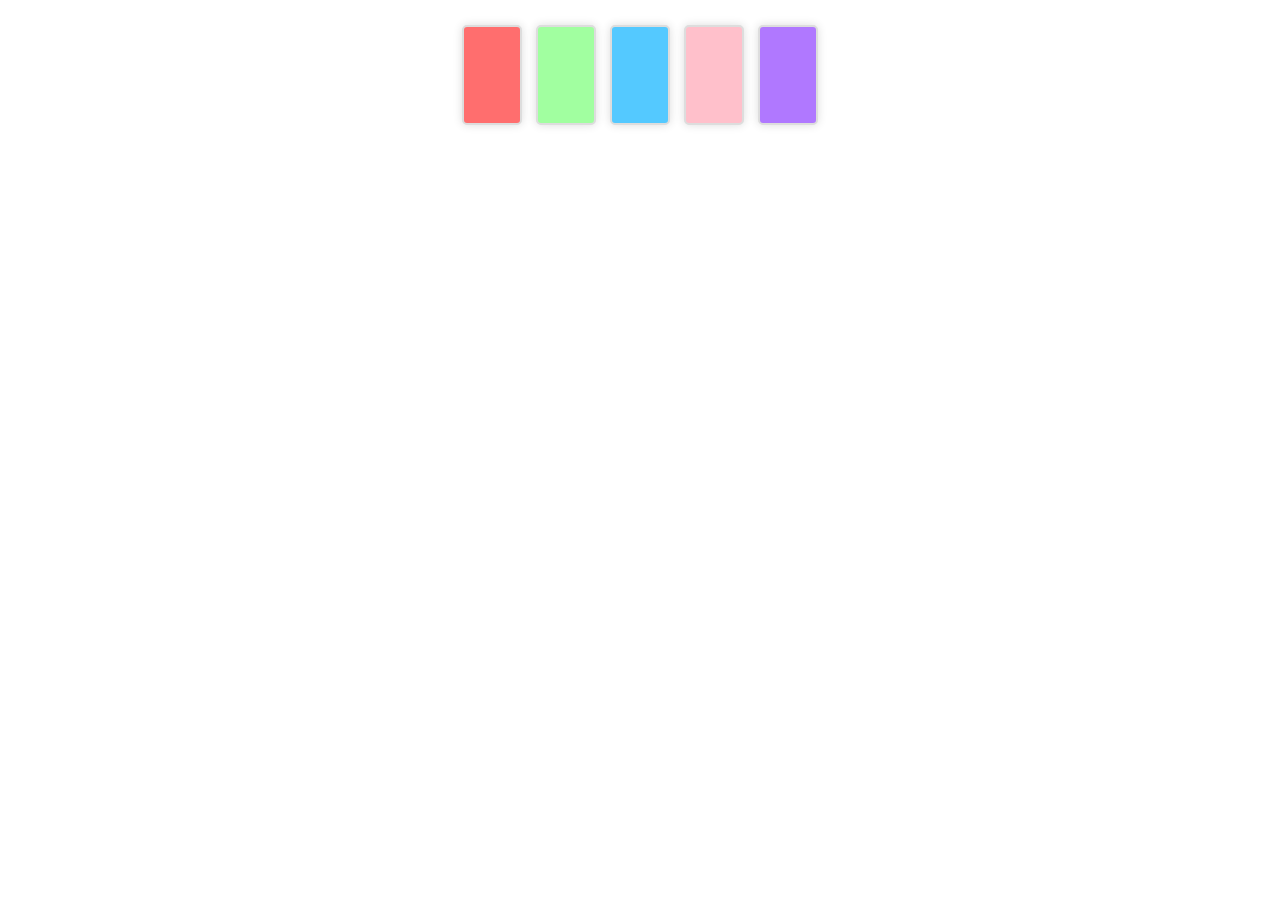
<file: JS_DOM_Project/index.html>
<!DOCTYPE html>
<html lang="en">
<head>
    <meta charset="UTF-8">
    <meta name="viewport" content="width=device-width, initial-scale=1.0">
    <meta name="author" content="Mahmudul Hasan">
    <link rel="stylesheet" href="style.css">
    <title>DOM Project</title>
</head>
<body id="body">
    <nav id="menu">
        <ul>
            <li class="red"></li>
            <li class="green"></li>
            <li class="blue"></li>
            <li class="pink"></li>
            <li class="purple"></li>
        </ul>
    </nav>
<!-- JavaScript  -->
    <script src="script.js"></script>
<!-- JavaScript  -->
</body>
</html>
</file>
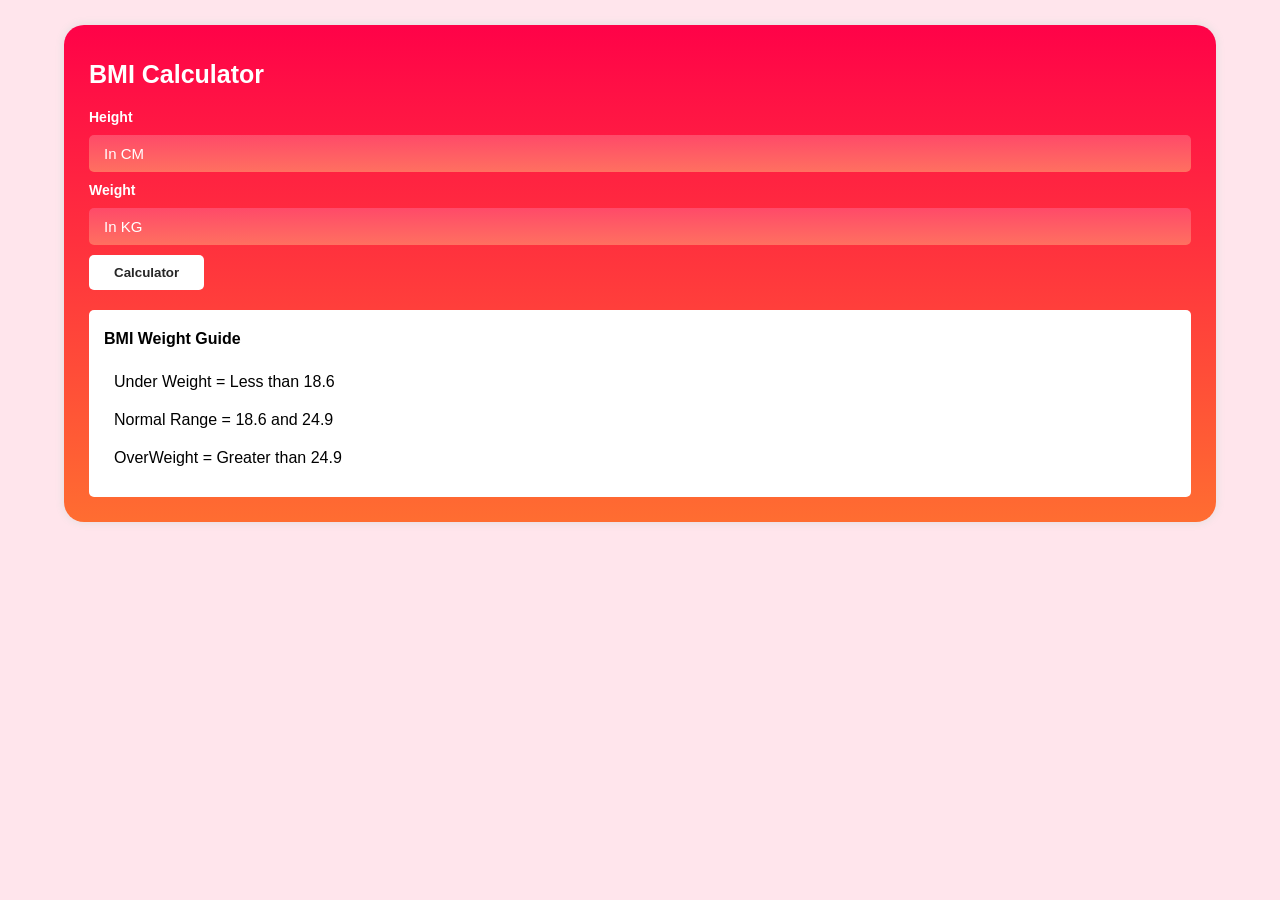
<file: JS_DOM_Project_BMI_Calculator/index.html>
<!DOCTYPE html>
<html lang="en">
<head>
    <meta charset="UTF-8">
    <meta name="viewport" content="width=device-width, initial-scale=1.0">
    <meta name="author" content="Mahmudul Hasan">
    <link rel="stylesheet" href="style.css">
    <title>BMI Calculator</title>
</head>
<body>
    <div id="main">
        <h1>BMI Calculator</h1>
        <form action="#" method="get" id="form">
            <label for="height">Height</label>
            <input id="height" type="number" placeholder="In CM">
            <label for="weight">Weight</label>
            <input id="weight" type="number" placeholder="In KG">
            <button id="button" type="button">Calculator</button>
        </form>
        <div class="result">
            <h4>Your BMI Score</h4>
            <h2 id="score">50.22</h2>
        </div>
        <div class="info">
            <h4>BMI Weight Guide</h4>
            <p class="pTag1">Under Weight = Less than 18.6</p>
            <p class="pTag2">Normal Range = 18.6 and 24.9</p>
            <p class="pTag3">OverWeight = Greater than 24.9</p>
        </div>
    </div>
<!-- JavaScript  -->
    <script src="script.js"></script>
<!-- JavaScript  -->
</body>
</html>
</file>
<file: JS_DOM_Project/style.css>
*,
*::after,
*::before {
    margin: 0%;
    padding: 0;
    list-style: none;
    box-sizing: border-box;
}

#menu ul {
    text-align: center;
    margin-top: 25px;
}

#menu li {
    display: inline-block;
    border: 2px solid #ddd;
    width: 60px;
    height: 100px;
    margin: 0 5px;
    border-radius: 5px;
    box-shadow: 0 0 10px #ddd;
    cursor: pointer;
}

#menu li.red {
    background: rgb(255, 110, 110);
}

#menu li.green {
    background: rgb(161, 255, 160);
}

#menu li.blue {
    background: rgb(84, 201, 255);
}

#menu li.pink {
    background: pink;
}

#menu li.purple {
    background: rgb(176, 120, 255);
}
</file>
<file: JS_DOM_Project_BMI_Calculator/style.css>
*,
*::after,
*::before {
    margin: 0%;
    padding: 0%;
    list-style: none;
    box-sizing: border-box;
}

body {
    background-color: #ffe5ec;
    font-family: 'Montserrat', sans-serif;
    font-weight: 300;
}

::placeholder {
    color: #fff;
    opacity: 1;
}

h1,
h2,
h3,
h4,
h5,
h6 {
    width: 600;
    margin: 0 0 15px;
}

p {
    padding: 10px;
    border-radius: 5px;
}

#main {
    background-image: linear-gradient(#ff0248, #ff6d31);
    width: 90%;
    padding: 35px 25px 25px;
    margin: 25px auto 0;
    border-radius: 20px;
    box-shadow: 0 0 10px #ddd;
}

#main h1 {
    color: #fff;
    font-size: 25px;
    font-weight: 900;
    margin-bottom: 20px;
}

#main h2 {
    background: #ddd;
    color: #262626;
    display: inline-block;
    font-size: 50px;
    font-weight: 900;
    margin-bottom: 0px;
    padding: 10px 15px;
    border-radius: 5px;
}

#main form {
    margin: 15px 0;
}

#main label {
    color: #fff;
    font-size: 14px;
    font-weight: 600;
    display: block;
}

#main input {
    background-image: linear-gradient(#ff4a69, #ff7060);
    border: none;
    border-radius: 5px;
    color: white;
    font-size: 15px;
    width: 100%;
    padding: 10px 15px;
    margin: 10px 0;
}

#main input:focus {
    outline: none;
}

#main button {
    background: #fff;
    color: #262626;
    border: none;
    padding: 10px 25px;
    border-radius: 5px;
    font-weight: 600;
    cursor: pointer;
    transition: all ease 0.5s;
}

#main button:hover {
    background: #ddd;
}

.result,
.info {
    background: #fff;
    padding: 20px 15px;
    border-radius: 5px;
}

.info {
    margin-top: 20px;
}

.result {
    display: none;
}
</file>
